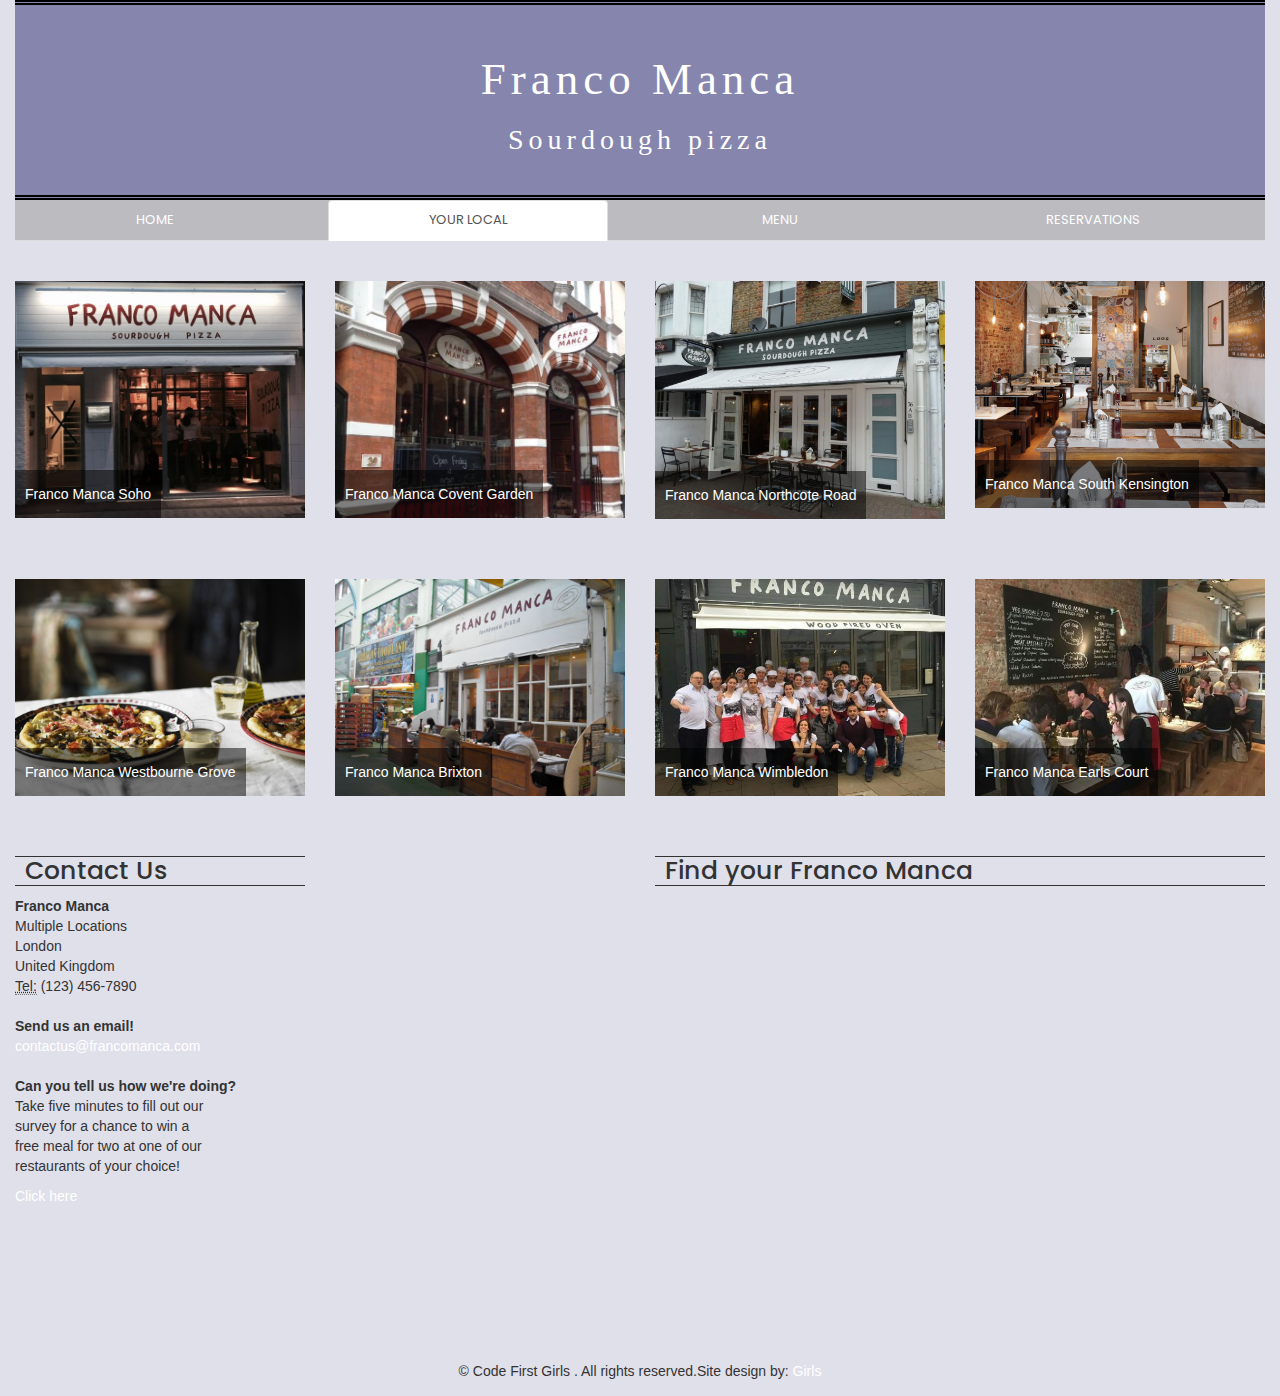
<file: yourlocal.html>
<!DOCTYPE html>
<html>
<head>
    <title>Your Local</title>
    <link href='bootstrap-3.3.7-dist/css/bootstrap.css' rel='stylesheet'>
      <link href="https://fonts.googleapis.com/css?family=Poppins" rel="stylesheet">
    <link rel="stylesheet" type="text/css" href="competition.css">
    <meta name="viewport" content="width=device-width, initial-scale=1.0">
</head>
<body>
    <div class="container-fluid">
        <header>
        <div class="logo">
           <h1>Franco Manca</h1>
           <h2>Sourdough pizza</h2>
        </div>
        </header>
      <div>
      <!-- Nav tabs -->
        <ul class="nav nav-tabs" role="tablist">
          <li role="presentation"><a href="index.html">HOME</a></li>
          <li role="presentation" class="active"><a href="yourlocal.html">YOUR LOCAL</a></li>
          <li role="presentation"><a href="Menu.html">MENU</a></li>
          <li role="presentation"><a href="reservations.html">RESERVATIONS</a></li>
        </ul>
      <!-- Tab panes -->
        <div class="tab-content">
          <div role="tabpanel" class="tab-pane" id="Home"></div>
          <div role="tabpanel" class="tab-pane active" id="Yourlocal"></div>
          <div role="tabpanel" class="tab-pane" id="Menu"></div>
          <div role="tabpanel" class="tab-pane" id="Reservations"></div>
        </div>
    </div>
        <div class="row synne">
            <div class="col-xs-6 col-md-3">
                <div>  
                    <img src="images/berwickst.jpeg" class="img-responsive" alt="Franco Manca Soho">
                    <p>Franco Manca Soho</p>
                </div>
            </div>
            <div class="col-xs-6 col-md-3">
                <div>
                    <img src="images/coventgarden.jpeg" class="img-responsive" alt="Franco Manca Covent Garden">
                    <p>Franco Manca Covent Garden</p>
                </div>
            </div>
            <div class="col-xs-6 col-md-3">
                <div>
                    <img src="images/northcoterd.jpeg" class="img-responsive" alt="Franco Manca Northcote Road">
                    <p>Franco Manca Northcote Road</p>
                </div>
            </div>
            <div class="col-xs-6 col-md-3">
                <div>
                    <img src="images/southken.jpeg" class="img-responsive" alt="Franco Manca South Kensington">
                    <p>Franco Manca South Kensington</p>
                </div>
            </div>
        </div>
        <br>
        <div class="row synne">
            <div class="col-xs-6 col-md-3">
                <div>
                    <img src="images/westbournegrove.jpeg" class="img-responsive" alt="Franco Manca Westbourne Grove">
                    <p>Franco Manca Westbourne Grove</p>
                </div>
            </div>
            <div class="col-xs-6 col-md-3">
                <div>
                    <img src="images/brixton.jpeg" class="img-responsive" alt="Franco Manca Brixton">
                    <p>Franco Manca Brixton</p>
                </div>
            </div>
            <div class="col-xs-6 col-md-3">
                <div>
                    <img src="images/wimbledon.jpeg" class="img-responsive" alt="Franco Manca Wimbledon">
                    <p>Franco Manca Wimbledon</p>
                </div>
            </div>
            <div class="col-xs-6 col-md-3">
                <div>
                    <img src="images/earlscourt.jpeg" class="img-responsive" alt="Franco Manca Earls Court">
                    <p>Franco Manca Earls Court</p>
                </div>
            </div>
        </div>
        <div class="row">
             <div class="col-xs-6 col-md-3">
                <div>
                <h3>Contact Us</h3>
                    <address>
                      <strong>Franco Manca</strong><br>
                      Multiple Locations<br>
                      London<br>
                      United Kingdom<br>
                      <abbr title="Phone">Tel:</abbr> (123) 456-7890
                    </address>
                    <address>
                      <strong>Send us an email!</strong><br>
                      <a href="mailto:#">contactus@francomanca.com</a>
                    </address>
                    <strong>Can you tell us how we're doing?</strong>
                    <p> Take five minutes to fill out our <br>survey for a chance to win a <br>free meal for two at one
                    of our <br>restaurants of your choice!</p>
                    <a href="https://docs.google.com/forms/d/e/1FAIpQLSfEYBJJdJUg1bGb0HaxxBJCoEdVkxUxhNoCSXQnRWt-NzZGYg/viewform">Click here</a>
                </div>
            </div>
            <div class="col-xs-6 col-md-6 col-md-offset-3">
                <div>
                <h3> Find your Franco Manca</h3>
                <title> Find your closest Franco Manca</title>  
                    <iframe src="https://www.google.com/maps/embed?pb=!1m16!1m12!1m3!1d19863.382728449338!2d-0.13691702821081894!3d51.51463155314199!2m3!1f0!2f0!3f0!3m2!1i1024!2i768!4f13.1!2m1!1sfranco+manca+london!5e0!3m2!1sno!2suk!4v1479729970673" width="670" height="450" frameborder="0" style="border:0" allowfullscreen></iframe>
                </div>
            </div>
        </div>
    </div>
    </div>
<p class="footer__legal"><span class="footer__legal__copy">© Code First Girls . All rights reserved.</span><span class="footer__legal__design">Site design by: <a target="_blank">Girls</a></span></p>
</body>
</html>
</file>
<file: competition.css>
header {
	background-color: #8585ad;
	text-align: center;
}
h1 {
	color: white;
	font-family: Copperplate,"Copperplate Gothic Light",fantasy;
	font-size: 45px;
	padding-top: 30px;
	letter-spacing: 5px;
}
.logo h2 {
	color: white;
	font-family: Copperplate,"Copperplate Gothic Light",fantasy;
	font-size: 28px;
	padding-bottom: 30px;
	letter-spacing: 5px;
}
#welcome {
	margin-top: 30px;
}
h2 {
	font-family: 'poppins';
	font-size: 22px;
}
h3 {
	font-family: 'poppins';
	font-size: 25px;
	border-style: solid none;
	border-width: 1px;
	padding-left:10px;
}
h4 {
	text-decoration: underline;
}
p {
	font-family: "Trebuchet MS","Lucida Grande","Lucida Sans Unicode","Lucida Sans",Tahoma,sans-serif;
}
.synne p {
  color: rgba(255, 255, 255, 1);
  background-color: rgba(0, 0, 0, 0.5);
  padding: 10px;
  text-align: justify;
  line-height: 28px;
  position: absolute;
  bottom: 0;
  margin: 0;
}
a {
  color: white;
}
body {
	background-color: #e0e0eb;
}
.logo {
	border-style: double none;
	border-width: 5px;
	border-color: black;
	text-align: center;
}

.nav {
	background-color: rgba(150, 150, 150, 0.5);
}
.nav li {
    display:block;
    float:left;
    width: 25%;
    padding-right: 30px;
    text-align: center;
}
.nav li a {
    display:block;
    text-align: center;
}
#welcome {
	text-align: center;
}
.synne img:hover {
	opacity: 0.7;
}
address {
	font-family: "Trebuchet MS","Lucida Grande","Lucida Sans Unicode","Lucida Sans",Tahoma,sans-serif;
}
.pizza {
	font-family: 'poppins';
	font-size:16px;
	padding-left: 10px;
}
.price {
	padding-left: 40px;
}
.toppings {
	padding-left: 40px;
}
.GTK {
	padding-left: 35px;
	padding-right: 50px;
	font-family: 'poppins';
}
.salads {
	font-family: 'poppins';
	font-size: 16px;
	padding-left: 10px;
}
.francie ul {
	list-style-type: none;
}
.francie li {
	margin-bottom: 5px;
}
.drinks {
	font-family: 'poppins';
	font-size: 16px;
	padding-left: 10px;
}

.drinktitle {
	font-size: 20px;
	text-decoration: underline;
	text-align: left;

}
.drinkdetailtitle {
	font-size: 20px;
	text-decoration: underline;
	padding-left: 40px;
	text-align: left;
}
.drinkdetail{
	text-align: left;
	vertical-align: top;
	padding-left: 40px;
}
.mission {
    text-align: center;
    background-color: rgba(32, 35, 41, 0.9);
    font-color:#ddd;
    padding-bottom: 40px;
}
.mc_merge_var {
  text-align: center;
  display: inline-block;
}
.mc_signup_submit {
   text-align: center;
   display: inline-block;
}
.container {
  font-size: 20px;
  max-width:1200px;
  margin: 0 auto;
  text-align: center;
}
.btn-twitter {
	background-color: #00acee;
	border-color: #009ad5; 
}
.btn-facebook {
 	background-color: #4868ac; 
 	border-color: #314776;
}
.btn-pinterest {
	background-color: #b62f26;
	border-color: #b62f26
}
.footer__legal{
   text-align: center;
   padding-top: 10px;
   padding-bottom: 5px;
}
.carousel-inner img {
	height: 50px;
}
#myCarousel{
	margin-right: 120px;
	margin-left: 120px;
	margin-top: 40px;
}

.imgpizza { 
	float: right;
	float: top;
	opacity: 0.75;
	height: auto;
	width: auto;
	max-height:380px;
	margin-right: 40px;
} 
.saladtable{
	margin-top: 30px;
	margin-bottom: 75px;
}
.imgsalad {	
	float: right;
	float: top;
	position: relative;
	opacity: 0.7;
	height: auto;
	width: auto;
	max-height:150px;
	max-width: 225px;
	margin-right: 40px;
}
.imgdrinks{
	float: right;
	float: top;
	opacity: 0.75;
	height: auto;
	width: auto;
	margin-right: 40px;
	margin-top: 35px;
}
.imgGTK{
	float: right;
	float: top;
	opacity: 0.75;
	height: auto;
	width: auto;
	max-height: 340px;
	margin-right: 40px;
	margin-left: 60px;
}
.nav-tabs{
	font-family: 'poppins';
	font-size: 13px;
}
.reviews {
	margin-top: 30px;
	margin-bottom: 50px;
}
.row {
	margin-top: 40px;
}
#social-buttons {
	padding-right: 70px;
	display: inline-block;
}
#socialmedia {
	width: 600px;
	margin-left: auto;
	margin-right: auto;
	padding-bottom: 20px;
	color: white;
}
#findout {
	color: black;
}
.btn-success {
	background-color: rgba(150, 150, 150, 1);
	border-color: rgba(100, 100, 100, 1);
}
#reservations {
	padding-left: 10px;
}
#reservationpage {
	position: fixed;
	bottom: 0;
}
.mc_input {
	color: black;
}
</file>
